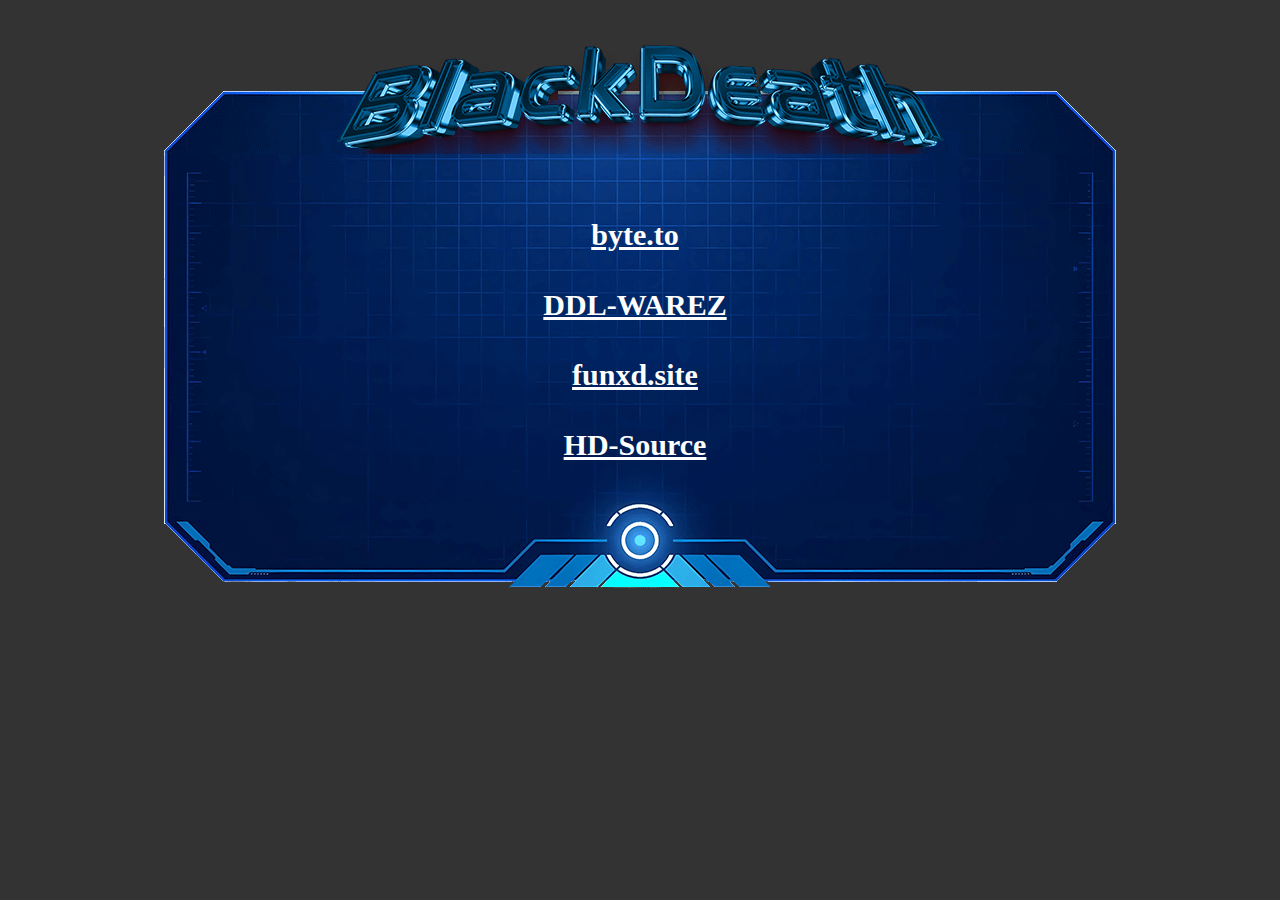
<file: index.html>
<html>

<head>
<title>BLKDTH Linklist</title>
<meta http-equiv="Content-Type" content="text/html">
<base target="_blank">
</head>

<body bgcolor="#FFFFFF" leftmargin="0" topmargin="0" marginwidth="0" marginheight="0">

<style>
<!--
    .scrollable-content { overflow-x:hidden; overflow-y:scroll; }
    #content { background:transparent; height:280px; padding:0 10px 0 0; width:925px; }
    h1 { font-size: 30px; color: white; }
    
-->
</style>


<body>

<style>
    a:link { color: white; }
    a:visited { color: white; }
    
    h1 { font-size: 30px; color: white; }
    
    { list-style:none; margin:0; padding:0; }
    
    body { background: #333; padding:10px; }
    #content { background:transparent; height:280px; padding:0 10px 0 0; width:925px; }
    #content li { background:transparent; height:40px; margin-bottom:10px; }
    #content li:last-child { margin-bottom: 0; }

    .scrollable-content { overflow-x:hidden; overflow-y:scroll; }
    .scrollable-content::-webkit-scrollbar { width:10px; height:10px; }
    .scrollable-content::-webkit-scrollbar * { background:transparent; }
    .scrollable-content::-webkit-scrollbar-thumb { background:#0f408d !important; }
</style>
<p>&nbsp;</p>
<div align="center">
  <center>
  <table border="0" cellpadding="0" cellspacing="0" style="border-collapse: collapse" bordercolor="#111111" id="AutoNumber1" width="1002" height="394">
    <tr>
      <td width="1002" height="110" background="images/table_01.png">&nbsp;</td>
    </tr>
    <tr>
      <td width="1002" height="302" background="images/table_02.png">&nbsp;<div align="center">
        <center>
        <ol class="scrollable-content" id="content">
          <h1>
          <li style="height: 40px; margin-bottom: 10px; background:">
          <p align="center"><a href="https://byte.to" style="color: white">
          byte.to</a></li>
          <li style="height: 40px; margin-bottom: 10px; background:">
          <p align="center"><a href="https://ddl-warez.cc" style="color: white">
          DDL-WAREZ</a></li>
          <li style="height: 40px; margin-bottom: 10px; background:">
          <p align="center"><a href="https://funxd.site" style="color: white">
          funxd.site</a></li>
          <li style="height: 40px; margin-bottom: 10px; background:">
          <p align="center"><a href="https://hd-source.to" style="color: white">
          HD-Source</a></li>
          <li style="height: 40px; margin-bottom: 10px; background:">
          <p align="center"><a href="https://hd-world.cc" style="color: white">
          HD-World</a></li>
          <li style="height: 40px; margin-bottom: 10px; background:">
          <p align="center">
          <a href="https://movieblogarea.com" style="color: white">MovieblogArea</a></li>
          <li style="height: 40px; margin-bottom: 10px; background:">
          <p align="center"><a href="https://nox.to" style="color: white">Nox.to 
          Archiv</a></li>
          <li style="height: 40px; margin-bottom: 10px; background:">
          <p align="center">������������������������������������������</li>
          <li style="height: 40px; margin-bottom: 10px; background:">
          <p align="center"><a href="https://zonegfx.com" style="color: white">
          Zone GFX</a></li>
          <li style="height: 40px; margin-bottom: 10px; background:">
          <p align="center">
          <a href="https://www.vfxmed.com" style="color: white">VFXMED</a> </p>
          <li style="height: 40px; margin-bottom: 10px; background:">
          <p align="center">
          <a href="https://shadowcore.ru/" style="color: white">Shadowcore</a> </p>
          <li style="height: 40px; margin-bottom: 10px; background:">
          <p align="center">
          <a href="https://render-state.to/" style="color: white">RenderState</a> </p>
          <li style="height: 40px; margin-bottom: 10px; background:">
          <p align="center">
          <a href="https://ps-ds.info/" style="color: white">Poser Daz Stuff</a> </p>
          </h1>
          </li>
        </ol>
        </center>
      </div>
      <p>&nbsp;</td>
    </tr>
    <tr>
      <td width="1002" background="images/table_03.png" height="110">&nbsp;</td>
    </tr>
  </table>
  </center>
</div>

</body>

</html>
</file>
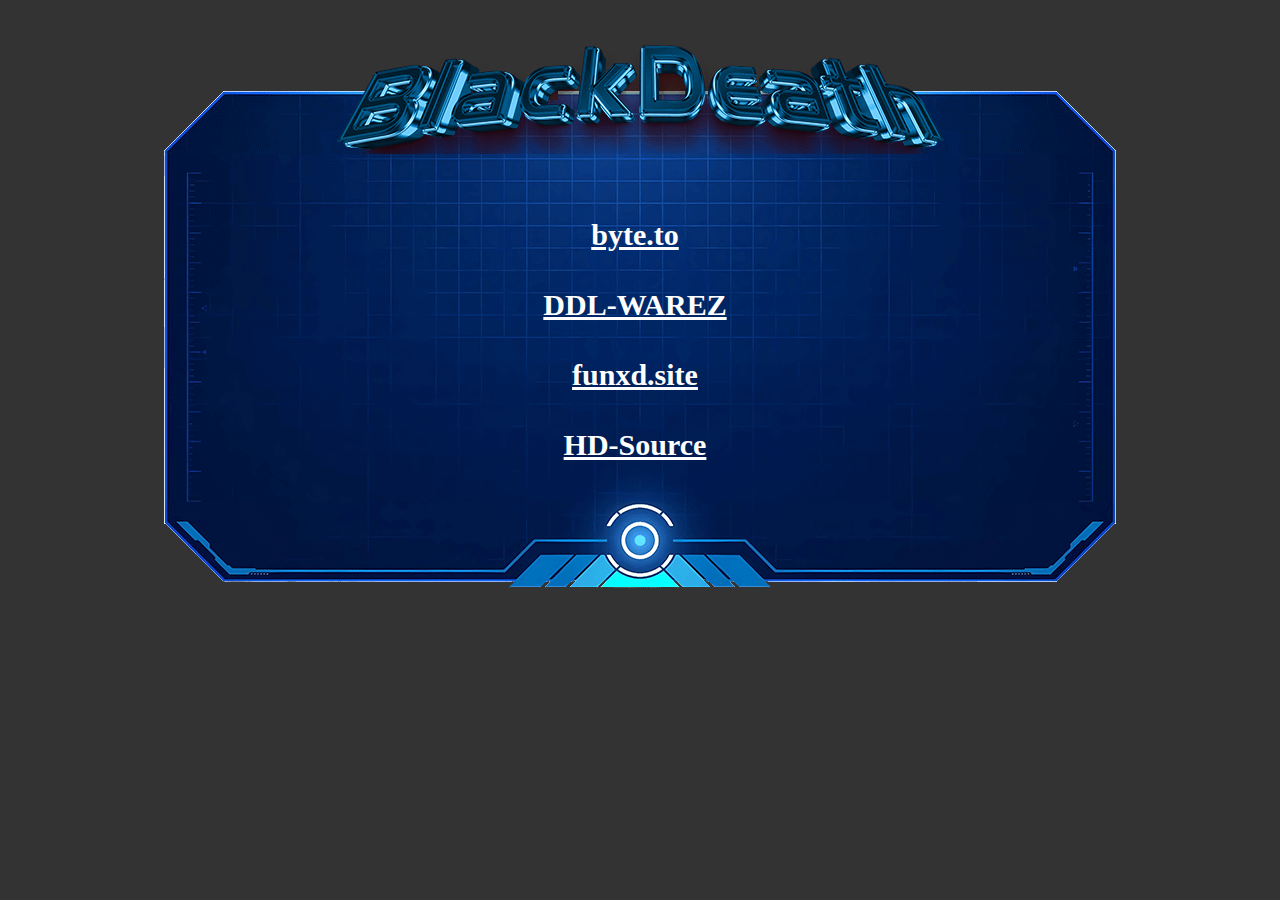
<file: _index.html>
<html>

<head>
<title>BLKDTH Linklist</title>
<meta http-equiv="Content-Type" content="text/html">
<base target="_blank">
</head>

<body bgcolor="#FFFFFF" leftmargin="0" topmargin="0" marginwidth="0" marginheight="0">

<style>
<!--
    .scrollable-content { overflow-x:hidden; overflow-y:scroll; }
    #content { background:transparent; height:280px; padding:0 10px 0 0; width:925px; }
    h1 { font-size: 30px; color: white; }
    
-->
</style>


<body>

<style>
    a:link { color: white; }
    a:visited { color: white; }
    
    h1 { font-size: 30px; color: white; }
    
    { list-style:none; margin:0; padding:0; }
    
    body { background: #333; padding:10px; }
    #content { background:transparent; height:280px; padding:0 10px 0 0; width:925px; }
    #content li { background:transparent; height:40px; margin-bottom:10px; }
    #content li:last-child { margin-bottom: 0; }

    .scrollable-content { overflow-x:hidden; overflow-y:scroll; }
    .scrollable-content::-webkit-scrollbar { width:10px; height:10px; }
    .scrollable-content::-webkit-scrollbar * { background:transparent; }
    .scrollable-content::-webkit-scrollbar-thumb { background:#0f408d !important; }
</style>
<p>&nbsp;</p>
<div align="center">
  <center>
  <table border="0" cellpadding="0" cellspacing="0" style="border-collapse: collapse" bordercolor="#111111" id="AutoNumber1" width="1002" height="394">
    <tr>
      <td width="1002" height="110" background="images/table_01.png">&nbsp;</td>
    </tr>
    <tr>
      <td width="1002" height="302" background="images/table_02.png">&nbsp;<div align="center">
        <center>
        <ol class="scrollable-content" id="content">
          <h1>
          <li style="height: 40px; margin-bottom: 10px; background:">
          <p align="center"><a href="https://byte.to" style="color: white">
          byte.to</a></li>
          <li style="height: 40px; margin-bottom: 10px; background:">
          <p align="center"><a href="https://ddl-warez.cc" style="color: white">
          DDL-WAREZ</a></li>
          <li style="height: 40px; margin-bottom: 10px; background:">
          <p align="center"><a href="https://funxd.site" style="color: white">
          funxd.site</a></li>
          <li style="height: 40px; margin-bottom: 10px; background:">
          <p align="center"><a href="https://hd-source.to" style="color: white">
          HD-Source</a></li>
          <li style="height: 40px; margin-bottom: 10px; background:">
          <p align="center"><a href="https://hd-world.cc" style="color: white">
          HD-World</a></li>
          <li style="height: 40px; margin-bottom: 10px; background:">
          <p align="center">
          <a href="https://movieblogarea.com" style="color: white">MovieblogArea</a></li>
          <li style="height: 40px; margin-bottom: 10px; background:">
          <p align="center"><a href="https://nox.to" style="color: white">Nox.to 
          Archiv</a></li>
          <li style="height: 40px; margin-bottom: 10px; background:">
          <p align="center">°°°°°°°°°°°°°°°°°°°°°°°°°°°°°°°°°°°°°°°°°°</li>
          <li style="height: 40px; margin-bottom: 10px; background:">
          <p align="center"><a href="https://zonegfx.com" style="color: white">
          Zone GFX</a></li>
          <li style="height: 40px; margin-bottom: 10px; background:">
          <p align="center">
          <a href="https://www.vfxmed.com" style="color: white">VFXMED</a> </p>
          <li style="height: 40px; margin-bottom: 10px; background:">
          <p align="center">
          <a href="https://shadowcore.ru/" style="color: white">Shadowcore</a> </p>
          <li style="height: 40px; margin-bottom: 10px; background:">
          <p align="center">
          <a href="https://render-state.to/" style="color: white">RenderState</a> </p>
          <li style="height: 40px; margin-bottom: 10px; background:">
          <p align="center">
          <a href="https://ps-ds.info/" style="color: white">Poser Daz Stuff</a> </p>
          </h1>
          </li>
        </ol>
        </center>
      </div>
      <p>&nbsp;</td>
    </tr>
    <tr>
      <td width="1002" background="images/table_03.png" height="110">&nbsp;</td>
    </tr>
  </table>
  </center>
</div>

</body>

</html>
</file>
